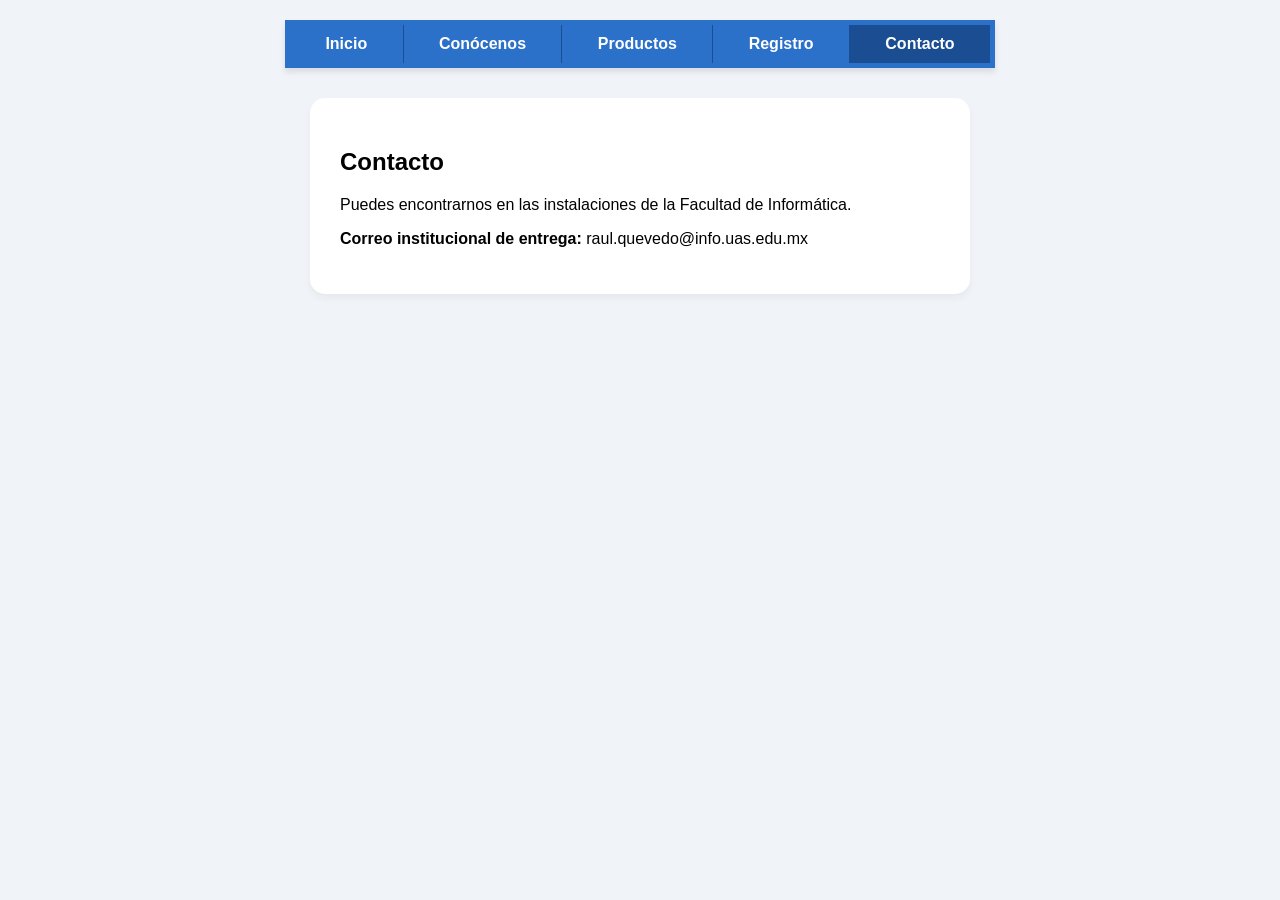
<file: visitanos.html>
<!DOCTYPE html>
<html lang="es">
<head>
    <meta charset="UTF-8">
    <meta name="viewport" content="width=device-width, initial-scale=1.0">
    <title>Contacto</title>
    <link rel="stylesheet" href="estilos.css">
</head>
<body>

    <nav>
        <a href="inicio.html">Inicio</a>
        <a href="somos.html">Conócenos</a>
        <a href="index.html">Productos</a>
        <a href="agregar.html">Registro</a>
        <a href="visitanos.html" class="active">Contacto</a>
    </nav>

    <div class="info-section">
        <h2>Contacto</h2>
        <p>Puedes encontrarnos en las instalaciones de la Facultad de Informática.</p>
        <p><b>Correo institucional de entrega:</b> raul.quevedo@info.uas.edu.mx</p>
    </div>

</body>
</html>
</file>
<file: estilos.css>
/* Configuración general */
body {
    font-family: Arial, sans-serif;
    background-color: #f0f4f8;
    margin: 0;
    padding: 20px;
    display: flex;
    flex-direction: column;
    align-items: center;
}

/* Barra de navegación (Menú superior) */
nav {
    display: flex;
    background-color: #2b70c9;
    padding: 5px;
    width: 80%;
    max-width: 700px;
    justify-content: space-between;
    box-shadow: 0 4px 6px rgba(0,0,0,0.1);
}

nav a {
    color: white;
    text-decoration: none;
    padding: 10px 15px;
    font-weight: bold;
    flex-grow: 1;
    text-align: center;
    border-right: 1px solid #1a4d91;
}

nav a:last-child {
    border-right: none;
}

nav a:hover, nav a.active {
    background-color: #1a4d91;
}

/* Contenedor principal cian con borde grueso */
.main-container {
    background-color: #29b6cc;
    border: 5px solid #104c91;
    border-radius: 35px;
    padding: 40px;
    margin-top: 30px;
    width: 75%;
    max-width: 600px;
    display: flex;
    justify-content: space-between;
    align-items: center;
    color: #104c91;
    font-weight: bold;
}

/* Formulario e inputs */
.form-group {
    display: flex;
    flex-direction: column;
    gap: 15px;
    width: 70%;
}

.input-row {
    display: flex;
    align-items: center;
}

.input-row label {
    width: 80px;
    font-size: 16px;
}

.input-row input {
    flex-grow: 1;
    padding: 6px;
    border: 1px solid #ccc;
    border-radius: 4px;
    font-size: 14px;
}

/* Botón Buscar Cursivo */
.btn-buscar {
    background-color: white;
    color: #104c91;
    border: 1px solid #ccc;
    padding: 25px 20px;
    font-size: 20px;
    font-style: italic;
    font-family: 'Georgia', cursive, serif;
    font-weight: bold;
    cursor: pointer;
    box-shadow: 2px 2px 5px rgba(0,0,0,0.1);
}

.btn-buscar:hover {
    background-color: #e6f7ff;
}

/* Estilos para textos de secciones informativas */
.info-section {
    background-color: white;
    padding: 30px;
    border-radius: 15px;
    margin-top: 30px;
    width: 75%;
    max-width: 600px;
    box-shadow: 0 4px 8px rgba(0,0,0,0.05);
}
</file>
